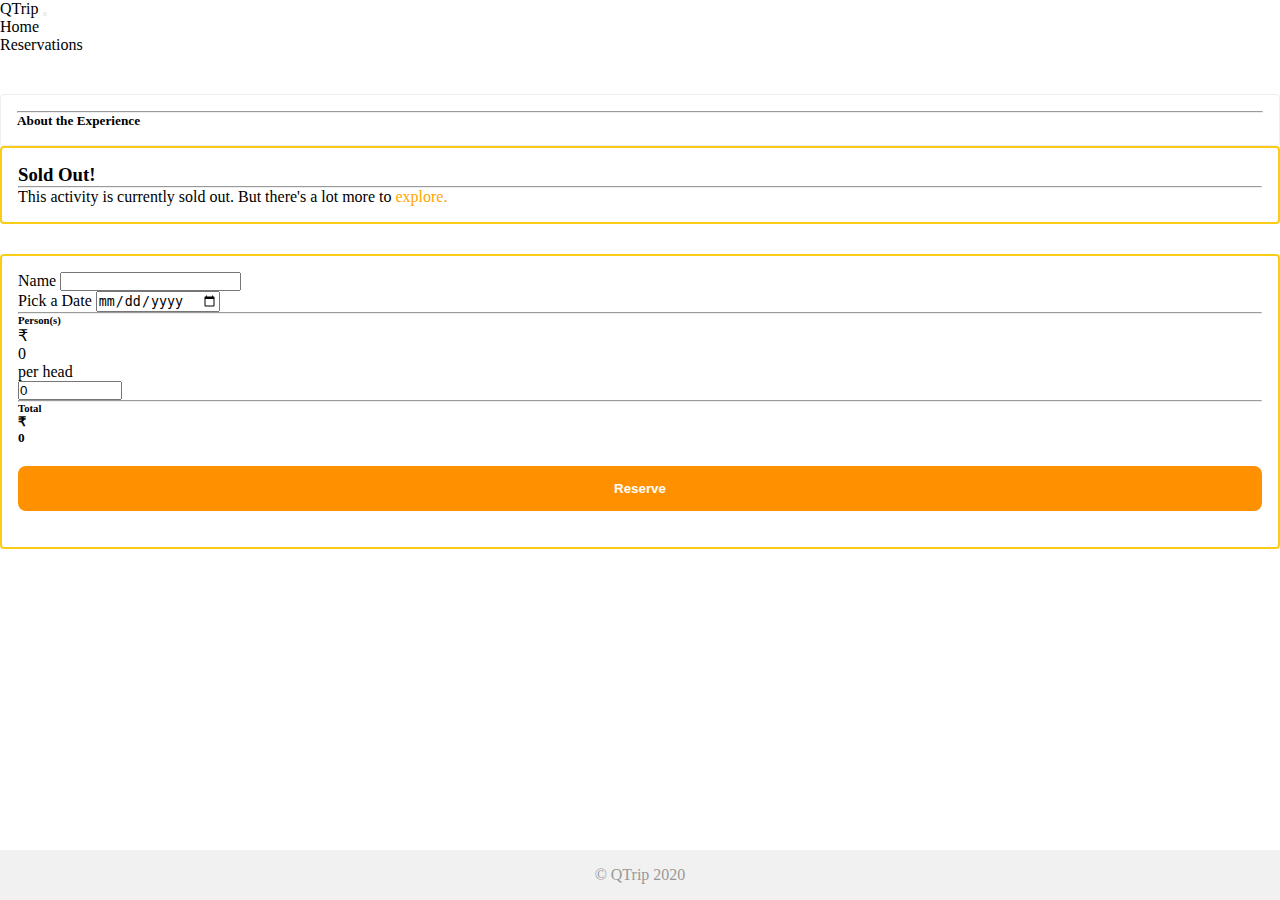
<file: shubhamshubhank1997-ME_QTRIPDYNAMIC-master/frontend/pages/adventures/detail/index.html>
<!DOCTYPE html>
<html lang="en">

<head>
    <meta charset="UTF-8" />
    <meta name="viewport" content="width=device-width, initial-scale=1.0" />
    <title>QTrip adventures</title>
    <link rel="stylesheet" href="../../../css/styles.css" />
    <link href="https://cdn.jsdelivr.net/npm/bootstrap@5.0.2/dist/css/bootstrap.min.css" rel="stylesheet"
        integrity="sha384-EVSTQN3/azprG1Anm3QDgpJLIm9Nao0Yz1ztcQTwFspd3yD65VohhpuuCOmLASjC" crossorigin="anonymous">
</head>

<body>
    <nav class="navbar navbar-expand-lg navbar-light bg-light ps-3">
        <a class="navbar-brand" href="../../../">QTrip</a>
        <button class="navbar-toggler" type="button" data-bs-toggle="collapse" data-bs-target="#navbarNavDropdown"
            aria-controls="navbarNavDropdown" aria-expanded="false" aria-label="Toggle navigation">
            <span class="navbar-toggler-icon"></span>
        </button>
        <div class="collapse navbar-collapse" id="navbarNavDropdown">
            <ul class="navbar-nav d-flex justify-content-end w-100">
                <li class="nav-item active">
                    <a class="nav-link" href="../../../">Home</a>
                </li>
                <li class="nav-item">
                    <a class="nav-link" href="../reservations/">Reservations</a>
                </li>
            </ul>
        </div>
    </nav>
    <div class="container">
        <div class="content">
            <div class="alert alert-success" id="reserved-banner">
                Greetings! Reservation for this adventure is successful. (Click
                <a href="../reservations/"><strong>here</strong></a>
                to view your reservations)
            </div>
            <div class="row">
                <div class="col-lg-8">
                    <div class="adventure-detail-card mb-3">
                        <div>
                            <h1 id="adventure-name"></h1>
                            <p style="font-size: 20px; color: #999" id="adventure-subtitle"></p>
                        </div>
                        <div class="row mb-3" id="photo-gallery"></div>
                        <hr />
                        <h5>About the Experience</h5>
                        <div id="adventure-content">
                            
                        </div>
                    </div>
                </div>
                <div class="col-lg-4">
                    <div class="">
                        <div id="reservation-panel-sold-out">
                            <h3>Sold Out!</h3>
                            <hr />
                            This activity is currently sold out. But there's a lot more to
                            <a href="../../../" style="color: orange !important">explore.</a>
                        </div>
                        <div id="reservation-panel-available">
                            <form id="myForm" action="" method="">
                                <label>Name</label>
                                <input type="text" class="form-control" name="name" required />
                                <br />
                                <label>Pick a Date</label>
                                <input type="date" class="form-control" name="date" required />
                                <hr />
                                <div class=" d-flex align-items-center justify-content-between">
                                    <div>
                                        <h6 class="m-0">Person(s)</h6>
                                        <p class="m-0" style="font-size: 16px; color: #999">
                                        <div class="d-inline">₹</div>
                                        <div class="d-inline" id="reservation-person-cost">0</div> per head
                                        </p>
                                    </div>
                                    <div>
                                        <input type="number" class="form-control" min="1" max="10" value="0"
                                            name="person" required onkeyup="onPersonsChange(event)"
                                            style="width: 100px" />
                                    </div>
                                </div>
                                <hr />
                                <div class="d-flex align-items-center justify-content-between">
                                    <div>
                                        <h6 class="m-0">Total</h6>
                                    </div>
                                    <div>
                                        <h5>
                                            ₹
                                            <div class="d-inline" id="reservation-cost">0</div>
                                        </h5>
                                    </div>
                                </div>
                                <button class="reserve-button" type="submit">Reserve</button>
                            </form>
                        </div>
                    </div>
                </div>
            </div>
        </div>
    </div>
    <footer>
        <div class="container">© QTrip 2020</div>
    </footer>

    <!-- Bootstrap script -->
    <script src="https://cdn.jsdelivr.net/npm/bootstrap@5.0.2/dist/js/bootstrap.bundle.min.js"
        integrity="sha384-MrcW6ZMFYlzcLA8Nl+NtUVF0sA7MsXsP1UyJoMp4YLEuNSfAP+JcXn/tWtIaxVXM"
        crossorigin="anonymous"></script>

    <script type="module">
        import {
            getAdventureIdFromURL,
            fetchAdventureDetails,
            addAdventureDetailsToDOM,
            addBootstrapPhotoGallery,
            conditionalRenderingOfReservationPanel,
            captureFormSubmit,
            calculateReservationCostAndUpdateDOM,
            showBannerIfAlreadyReserved,
        } from "../../../modules/adventure_details_page.js";

        (async function () {
            let adventureId = await getAdventureIdFromURL(window.location.search);

            let adventureDetails = await fetchAdventureDetails(adventureId);
            // console.log(adventureDetails); // object //working
            
            addAdventureDetailsToDOM(adventureDetails);
            
            // console.log(adventureDetails.images) // array(03)
            addBootstrapPhotoGallery(adventureDetails.images);
            
            conditionalRenderingOfReservationPanel(adventureDetails);
            
            captureFormSubmit(adventureDetails);
            
            showBannerIfAlreadyReserved(adventureDetails);
            
            function onPersonsChange(event) {
                calculateReservationCostAndUpdateDOM(
                    adventureDetails,
                    event.target.value
                );
            }
            
            window.onPersonsChange = onPersonsChange;
        })();
    </script>
</body>

</html>
</file>
<file: shubhamshubhank1997-ME_QTRIPDYNAMIC-master/frontend/css/styles.css>
* {
  margin: 0px;
  padding: 0px;
}
html,
body {
  position: relative;
}

body {
  overflow-y: auto;
  min-height: 100vh;
}
textarea:focus,
input:focus {
  outline: none;
}
a {
  color: inherit !important;
  text-decoration: none !important;
}
footer {
  background: #f1f1f1;
  width: 100%;
  padding: 16px 0px;
  color: #999;
  position: absolute;
  bottom: 0;
  text-align: center;
  /* width: 100%; */
  /* height: 2.5rem;   */
}

.banner {
  height: 500px;
  width: 100%;
  background: #999;
  margin: 20px 0px;
}

.content {
  padding: 40px 0px 70px 0px;
  /* display: flex;
  flex-wrap: wrap; */
}
.tile {
  position: relative;
  height: 100%;
  /* width: calc(25% - 20px); */
  /* padding: 6px; */
  border-radius: 8px;
  cursor: pointer;
  -webkit-transition: 0.2s all;
  overflow: hidden;

  display: flex;
  flex-direction: column;
  justify-content: flex-end;
  align-items: center;
}
.tile img {
  width: 100%;
  height: 100%;
  border-radius: 8px;
  -webkit-transition: 0.2s all;
  /* -webkit-filter: brightness(70%); */
}
.tile img:hover {
  -webkit-filter: brightness(50%);
  transform: scale(1.1);
}

.tile-text {
  position: absolute;
  z-index: 1;
  text-transform: uppercase;
  letter-spacing: 2px;
}
.hero-image {
  /* Use "linear-gradient" to add a darken background effect to the image (photographer.jpg). This will make the text easier to read */
  background-image: linear-gradient(rgba(0, 0, 0, 0.5), rgba(0, 0, 0, 0.5)),
    url("https://images.pexels.com/photos/2422461/pexels-photo-2422461.jpeg?cs=srgb&dl=pexels-josh-hild-2422461.jpg&fm=jpg");

  /* Set a specific height */
  height: 50vh;
  width: 100vw;
  /* Position and center the image to scale nicely on all screens */
  background-position: center;
  background-repeat: no-repeat;
  background-size: cover;
  position: relative;
}

.hero-subheading {
  font-size: 24px;
  font-weight: 100;
}
.hero-input {
  width: 80%;
  height: 50px;
  padding: 16px;
  border-radius: 8px;
  border: none;
}

.nav-link {
  margin-right: 36px;
}

/* activity page css */

.activity-card {
  color: #000;
  position: relative;
  height: 350px;
  /* width: calc(100% - 25px); */
  border: 1px solid #ddd;
  border-radius: 8px;
  cursor: pointer;
  -webkit-transition: 0.2s all;
  overflow: hidden;

  display: flex;
  flex-direction: column;
  justify-content: flex-end;
  align-items: center;
}
.activity-card img {
  width: 100%;
  height: 100%;
  /* border-radius: 8px; */
  -webkit-transition: 0.2s all;
  /* -webkit-filter: brightness(70%); */
}
.activity-card img:hover {
  -webkit-filter: brightness(50%);
  transform: scale(1.05);
}

/* activity-detail page css */

.adventure-detail-card {
  border: 1px solid #eee;
  border-radius: 4px;
  padding: 16px;
  /* margin: 8px; */
}

.activity-card-image {
  height: 500px;
  width: 100%;
  object-fit: cover;
  cursor: pointer;
  -webkit-transition: 0.2s all;
  border-radius: 2px;
  margin-bottom: 5px;
}
.activity-card-image:hover {
  -webkit-filter: brightness(50%);
}
.experience-content ul li {
  margin-left: 16px;
  padding: 0;
}
.filter-bar {
  border-top: 1px solid #999;
  border-bottom: 1px solid #999;
  padding: 20px 0px;
}

.filter-bar-tile {
  border-right: 1px solid #999;
  padding: 0px 20px;
}

.category-filter {
  border: 1px solid orange;
  border-radius: 20px;
  padding: 5px 20px;
  margin: 10px 10px 10px 0px;
}
.category-banner {
  position: absolute;
  /* height: 50px; */
  padding: 5px 10px;
  box-shadow: 2px 1px 10px 1px rgba(0, 0, 0, 0.3);
  /*
  box-shadow: 0px 9.4px 20.4px rgba(0, 0, 0, 0.13),
    0px 9.2px 20.6px rgba(0, 0, 0, 0.1); */
  min-width: 50%;
  color: #fff;
  background: rgb(255, 145, 0);
  top: 0;
  right: 0;
  z-index: 1;
  margin-top: 4px;
  margin-right: 4px;
  display: flex;
  justify-content: center;
  align-items: center;
  border-radius: 5px;
  font-weight: bolder;
}

.reserve-button {
  width: 100%;
  border: none;
  background-color: rgb(255, 145, 0);
  color: #fff;
  font-weight: bolder;
  padding: 15px;
  margin: 20px 0px;
  border-radius: 8px;
  display: flex;
  justify-content: center;
  cursor: pointer;
}
.reserve-button:hover {
  background-color: rgb(226, 129, 1);
}
/* Chrome, Safari, Edge, Opera */
input::-webkit-outer-spin-button,
input::-webkit-inner-spin-button {
  -webkit-appearance: none;
  margin: 0;
}

/* Firefox */
input[type="number"] {
  -moz-appearance: textfield;
}
#reserved-banner {
  display: none;
}
.reservation-visit-button {
  background-color: rgb(255, 145, 0);
  color: #fff;
  display: flex;
  justify-content: center;
  align-items: center;
  text-align: center;
  padding: 10px;
  white-space: nowrap;
  border-radius: 20px;
  cursor: pointer;
}
.reservation-visit-button:hover {
  background-color: rgb(226, 129, 1);
}

#carouselExampleIndicators {
  width: 100%;
}
#reservation-panel-sold-out {
  border: solid 2px #facc15;
  border-radius: 4px;
  padding: 16px;
  margin-bottom: 30px;
}
#reservation-panel-available {
  border: solid 2px #facc15;
  border-radius: 4px;
  padding: 16px;
  margin-bottom: 30px;
}


/* //added by me */
.card-text{
  padding: 0px 13px 0px 13px ;
}

@media (max-width:991px) { 
  .text_1{
    text-align: center !important; 
  }
  .text_1 p { display:block }
  .text_2 p { display:none }
  .text_2 h6 { display:none }
  
  
}
@media (max-width:768px) {
  .text_1 p { display:none} 
}
@media (max-width:424px) {
  .row{
    display: flex !important;
    flex-direction: column !important;
    align-items: center ;
  }
  .row section{
    margin-right: 4em;
    padding-left: 0px;
    padding-right: 0px;
  }
  .activity-card{
    width: 70vw ;
  }
}
</file>
